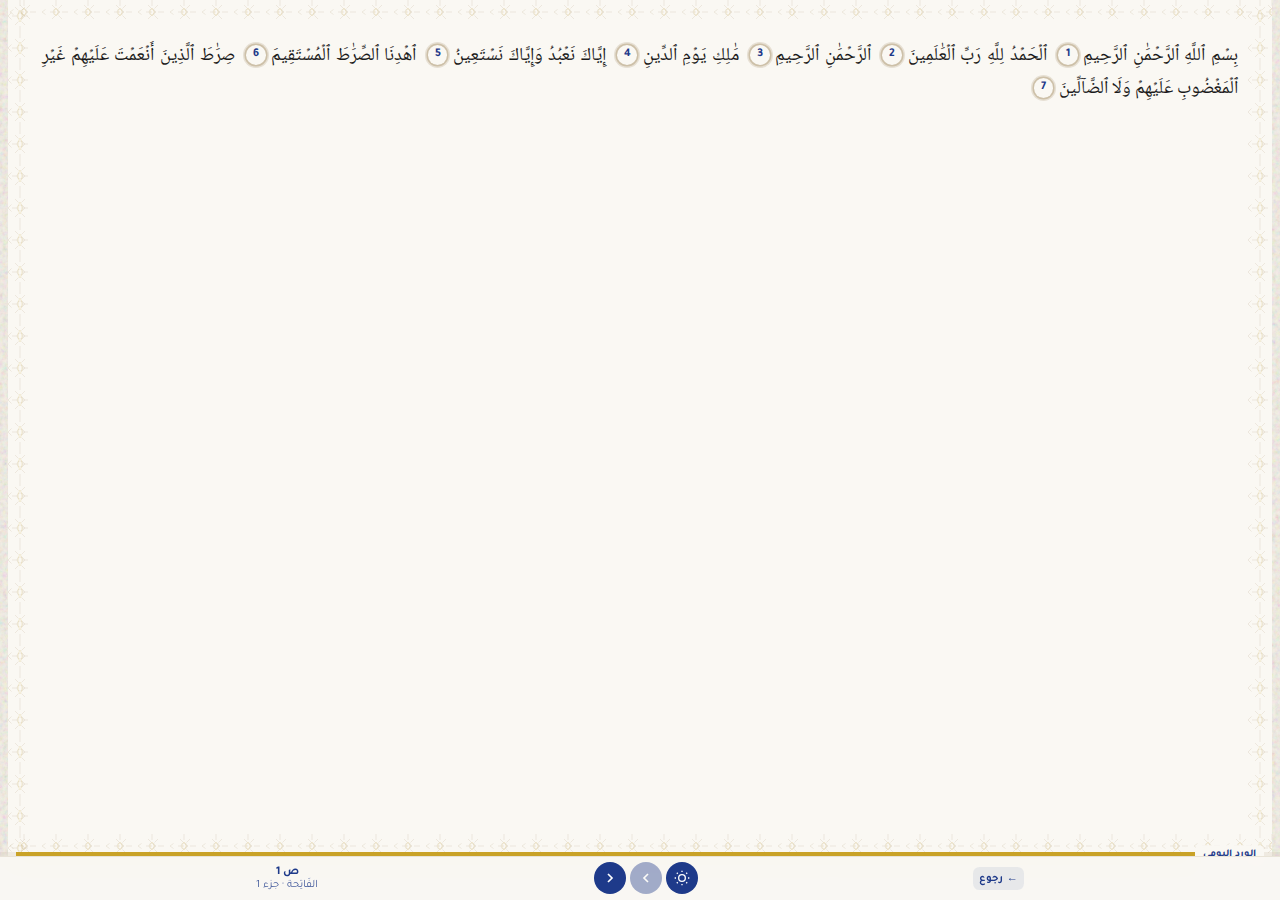
<file: quran.html>
<!DOCTYPE html>
<html lang="ar" dir="rtl">
<head>
    <meta charset="UTF-8">
    <meta name="viewport" content="width=device-width, initial-scale=1.0, maximum-scale=1.0, user-scalable=no">
    <title>المصحف الإلكتروني | خُطىْ</title>
    <link href="https://fonts.googleapis.com/css2?family=Noto+Naskh+Arabic:wght@400;500;600;700&family=Tajawal:wght@400;500;700&display=swap" rel="stylesheet">
    <style>
        :root {
            --navy: #1e3a8a;
            --gold: #c9a227;
            --gold-light: #e6c84c;
            --cream: #f5f0e6;
            --paper: #faf8f3;
            --ink: #1a1a1a;
            --border-tan: #c4b59a;
            --verse-number: #1e3a8a;
            --highlight-gold: #b8860b;
        }

        /* الثيمات */
        [data-theme="cream"] {
            --navy: #1e3a8a;
            --gold: #c9a227;
            --gold-light: #e6c84c;
            --cream: #f5f0e6;
            --paper: #faf8f3;
            --ink: #1a1a1a;
            --border-tan: #c4b59a;
            --verse-number: #1e3a8a;
            --highlight-gold: #b8860b;
        }

        [data-theme="dark"] {
            --navy: #1e3a8a;
            --gold: #fbbf24;
            --gold-light: #fcd34d;
            --cream: #1f2937;
            --paper: #111827;
            --ink: #f3f4f6;
            --border-tan: #4b5563;
            --verse-number: #60a5fa;
            --highlight-gold: #d4a574;
        }

        [data-theme="green"] {
            --navy: #065f46;
            --gold: #059669;
            --gold-light: #10b981;
            --cream: #ecfdf5;
            --paper: #f0fdf4;
            --ink: #064e3b;
            --border-tan: #6ee7b7;
            --verse-number: #059669;
            --highlight-gold: #047857;
        }
        * { box-sizing: border-box; }
        body {
            margin: 0;
            font-family: 'Noto Naskh Arabic', 'Tajawal', serif;
            background: var(--cream);
            color: var(--ink);
            min-height: 100vh;
            overflow: hidden;
            -webkit-tap-highlight-color: transparent;
            touch-action: pan-y;
        }
        body::before {
            content: "";
            position: fixed;
            top: 0; left: 0; right: 0; bottom: 0;
            z-index: -1;
            opacity: 0.35;
            background-image: url("data:image/svg+xml,%3Csvg viewBox='0 0 256 256' xmlns='http://www.w3.org/2000/svg'%3E%3Cfilter id='n'%3E%3CfeTurbulence type='fractalNoise' baseFrequency='0.8' numOctaves='3' stitchTiles='stitch'/%3E%3C/filter%3E%3Crect width='100%25' height='100%25' filter='url(%23n)'/%3E%3C/svg%3E");
        }

        /* الفوتر - شريط سفلي رسمي بسيط */
        .app-footer {
            position: fixed;
            bottom: 0;
            left: 0;
            right: 0;
            z-index: 100;
            padding: 0.35rem 0.5rem;
            background: rgba(250,248,243,0.95);
            backdrop-filter: blur(10px);
            -webkit-backdrop-filter: blur(10px);
            border-top: 1px solid rgba(196,181,154,0.3);
        }
        .footer-inner {
            max-width: 768px;
            margin: 0 auto;
            display: flex;
            align-items: center;
            justify-content: space-between;
            gap: 0.35rem;
        }
        .back-link {
            display: inline-flex;
            align-items: center;
            padding: 0.25rem 0.4rem;
            color: var(--navy);
            text-decoration: none;
            font-family: 'Tajawal', sans-serif;
            font-weight: 700;
            font-size: 0.7rem;
            border-radius: 0.4rem;
            background: rgba(30,58,138,0.08);
        }
        .footer-meta {
            display: flex;
            flex-direction: column;
            align-items: center;
            gap: 0.05rem;
        }
        .page-indicator {
            font-family: 'Tajawal', sans-serif;
            font-size: 0.75rem;
            font-weight: 700;
            color: var(--navy);
        }
        .sura-juz {
            font-family: 'Tajawal', sans-serif;
            font-size: 0.7rem;
            color: var(--navy);
            opacity: 0.8;
        }
        .footer-nav {
            display: flex;
            align-items: center;
            gap: 0.25rem;
        }
        .nav-btn {
            width: 32px;
            height: 32px;
            border-radius: 50%;
            border: none;
            background: var(--navy);
            color: #fff;
            cursor: pointer;
            display: flex;
            align-items: center;
            justify-content: center;
            transition: transform 0.2s, opacity 0.2s;
        }
        .nav-btn:active { transform: scale(0.92); }
        .nav-btn:disabled { opacity: 0.4; cursor: not-allowed; }
        .nav-btn svg { width: 16px; height: 16px; }
        .nav-btn.next svg { transform: scaleX(-1); }

        /* زر تغيير الثيم */
        .theme-btn {
            width: 32px;
            height: 32px;
            border-radius: 50%;
            border: none;
            background: var(--navy);
            color: #fff;
            cursor: pointer;
            display: flex;
            align-items: center;
            justify-content: center;
            transition: transform 0.2s, opacity 0.2s;
            position: relative;
        }
        .theme-btn:active { transform: scale(0.92); }
        .theme-btn svg { width: 16px; height: 16px; }

        /* منطقة القراءة - كامل الشاشة بدون مشتتات */
        .reading-area {
            position: fixed;
            top: 0;
            left: 0;
            right: 0;
            bottom: 42px;
            display: flex;
            align-items: stretch;
            justify-content: stretch;
            padding: 0;
        }
        .page-view {
            position: relative;
            width: 100%;
            height: 100%;
            background: var(--paper);
            padding: 0.5rem 8px 0.5rem 8px;
            margin: 0 8px;
            overflow: hidden;
            display: flex;
            flex-direction: column;
        }
        /* نقوش إسلامية مصحفية - يمين ويسار */
        .page-view::before,
        .page-view::after {
            content: "";
            position: absolute;
            top: 0;
            bottom: 0;
            width: 24px;
            z-index: 0;
            opacity: 0.5;
            background-repeat: repeat-y;
            background-size: 24px 32px;
        }
        .page-view::before {
            right: 0;
            background-image: url("data:image/svg+xml,%3Csvg xmlns='http://www.w3.org/2000/svg' width='24' height='32' viewBox='0 0 24 32'%3E%3Cpath fill='none' stroke='%23c4b59a' stroke-width='0.5' d='M12 0v6M12 26v6M4 16h6M14 16h6M7 7l3.5 3.5M13.5 12.5l3.5 3.5M7 25l3.5-3.5M13.5 19.5l3.5-3.5M17 7l-3.5 3.5M3.5 12.5L0 16M17 25l-3.5-3.5M3.5 19.5L0 16'/%3E%3Ccircle cx='12' cy='16' r='3' fill='none' stroke='%23c4b59a' stroke-width='0.45'/%3E%3Cpath fill='none' stroke='%23c9a227' stroke-width='0.4' opacity='0.8' d='M12 10 Q16 16 12 22 Q8 16 12 10'/%3E%3C/svg%3E");
        }
        .page-view::after {
            left: 0;
            background-image: url("data:image/svg+xml,%3Csvg xmlns='http://www.w3.org/2000/svg' width='24' height='32' viewBox='0 0 24 32'%3E%3Cpath fill='none' stroke='%23c4b59a' stroke-width='0.5' d='M12 0v6M12 26v6M4 16h6M14 16h6M7 7l3.5 3.5M13.5 12.5l3.5 3.5M7 25l3.5-3.5M13.5 19.5l3.5-3.5M17 7l-3.5 3.5M3.5 12.5L0 16M17 25l-3.5-3.5M3.5 19.5L0 16'/%3E%3Ccircle cx='12' cy='16' r='3' fill='none' stroke='%23c4b59a' stroke-width='0.45'/%3E%3Cpath fill='none' stroke='%23c9a227' stroke-width='0.4' opacity='0.8' d='M12 10 Q16 16 12 22 Q8 16 12 10'/%3E%3C/svg%3E");
        }
        .ornament.ornament-top,
        .ornament.ornament-bottom {
            position: absolute;
            left: 0;
            right: 0;
            height: 24px;
            z-index: 0;
            opacity: 0.5;
            background-repeat: repeat-x;
            background-size: 32px 24px;
            background-image: url("data:image/svg+xml,%3Csvg xmlns='http://www.w3.org/2000/svg' width='32' height='24' viewBox='0 0 32 24'%3E%3Cpath fill='none' stroke='%23c4b59a' stroke-width='0.5' d='M16 0v6M16 24v6M10 12h6M22 12h6M12 5l3.5 3.5M16.5 9.5l3.5 3.5M12 19l3.5-3.5M16.5 14.5l3.5-3.5M22 5l-3.5 3.5M5.5 9.5L2 12M22 19l-3.5-3.5M5.5 14.5L2 12'/%3E%3Ccircle cx='16' cy='12' r='3' fill='none' stroke='%23c4b59a' stroke-width='0.45'/%3E%3Cpath fill='none' stroke='%23c9a227' stroke-width='0.4' opacity='0.8' d='M16 8 Q20 12 16 16 Q12 12 16 8'/%3E%3C/svg%3E");
        }
        .ornament.ornament-top { top: 0; }
        .ornament.ornament-bottom { bottom: 0; }
        .page-view-inner {
            position: relative;
            z-index: 1;
            flex: 1;
            display: flex;
            flex-direction: column;
            padding: 32px 0;
            overflow: hidden;
        }
        .page-view-inner .page-content {
            padding: 0 26px;
        }
        .page-view .basmala,
        .page-view .page-content {
            position: relative;
            z-index: 1;
        }
        .page-view .basmala {
            text-align: center;
            font-size: clamp(0.85rem, 2.3vh, 1.05rem);
            line-height: 1.5;
            color: var(--ink);
            margin-bottom: 0.25rem;
            flex-shrink: 0;
        }
        .page-content {
            flex: 1;
            font-size: clamp(0.85rem, 2.3vh, 1.15rem);
            line-height: 1.8;
            text-align: justify;
            color: var(--ink);
            overflow: hidden;
        }
        .page-content .aya-wrap {
            display: inline;
        }
        .page-content .aya-wrap::after {
            content: "\00A0";
        }
        .aya-num {
            display: inline-flex;
            align-items: center;
            justify-content: center;
            min-width: 1.65em;
            height: 1.65em;
            line-height: 1;
            text-align: center;
            font-family: 'Tajawal', sans-serif;
            font-size: 0.65em;
            font-weight: 700;
            color: var(--verse-number);
            background: transparent;
            border: none;
            border-radius: 50%;
            margin-left: 0.35rem;
            margin-right: 0.35rem;
            vertical-align: middle;
            box-shadow: 0 0 0 1.5px rgba(196,181,154,0.75),
                        0 0 0 3px rgba(196,181,154,0.35);
        }

        /* تمييز لفظ الجلالة */
        .allah-highlight {
            color: #dc2626;
            font-weight: 600;
        }

        /* وضع التركيز العميق */
        .app-footer.auto-hide {
            transform: translateY(100%);
            transition: transform 0.3s ease;
        }
        .app-footer.auto-show {
            transform: translateY(0);
            transition: transform 0.3s ease;
        }

        
        /* شريط التقدم اليومي */
        .daily-progress-bar {
            position: fixed;
            top: auto;
            bottom: 42px;
            left: 0;
            right: 0;
            height: 6px;
            background: rgba(196,181,154,0.2);
            z-index: 99;
            transition: all 0.3s ease;
            display: flex;
            align-items: center;
            padding: 0 1rem;
        }
        .daily-progress-fill {
            height: 100%;
            background: var(--gold);
            transition: width 0.5s ease;
            border-radius: 0 3px 3px 0;
            flex: 1;
        }
        .daily-progress-label {
            position: absolute;
            right: 1rem;
            top: 50%;
            transform: translateY(-50%);
            font-family: 'Tajawal', sans-serif;
            font-size: 0.65rem;
            font-weight: 600;
            color: var(--navy);
            background: var(--paper);
            padding: 0.2rem 0.5rem;
            border-radius: 0.3rem;
            z-index: 1;
            white-space: nowrap;
        }

        /* انتقال الصفحات السلس */
        .page-view {
            opacity: 1;
            transform: translateX(0);
            transition: opacity 0.3s ease, transform 0.3s ease;
        }
        .page-view.page-transition-out {
            opacity: 0;
            transform: translateX(-20px);
        }
        .page-view.page-transition-in {
            opacity: 0;
            transform: translateX(20px);
        }
        .page-view.page-transition-in.active {
            opacity: 1;
            transform: translateX(0);
        }

        /* إشعارات الأزرار */
        .btn-tooltip {
            position: absolute;
            bottom: 100%;
            left: 50%;
            transform: translateX(-50%);
            background: var(--navy);
            color: white;
            padding: 0.4rem 0.8rem;
            border-radius: 0.4rem;
            font-family: 'Tajawal', sans-serif;
            font-size: 0.75rem;
            font-weight: 600;
            white-space: nowrap;
            opacity: 0;
            visibility: hidden;
            transition: all 0.3s ease;
            z-index: 1003;
            margin-bottom: 0.5rem;
            pointer-events: none;
        }
        .btn-tooltip.show {
            opacity: 1;
            visibility: visible;
        }
        .btn-tooltip::after {
            content: '';
            position: absolute;
            top: 100%;
            left: 50%;
            transform: translateX(-50%);
            border: 4px solid transparent;
            border-top-color: var(--navy);
        }
        /* تظليل الآية المحددة */
        .verse-highlighted {
            background: rgba(0, 0, 0, 0.08);
            border-radius: 0.25rem;
            padding: 0.1rem 0.2rem;
            margin: 0 -0.2rem;
        }
        [data-theme="dark"] .verse-highlighted {
            background: rgba(255, 255, 255, 0.1);
        }

        /* شريط الأزرار السريع */
        .verse-action-bar {
            position: fixed;
            bottom: -100%;
            left: 50%;
            transform: translateX(-50%);
            background: var(--paper);
            border: 1px solid var(--border-tan);
            border-radius: 2rem;
            padding: 0.5rem;
            display: flex;
            gap: 0.5rem;
            z-index: 1002;
            transition: bottom 0.3s ease;
            box-shadow: 0 -4px 20px rgba(0,0,0,0.15);
        }
        .verse-action-bar.show {
            bottom: 60px;
        }
        .action-btn {
            width: 32px;
            height: 32px;
            border-radius: 50%;
            border: none;
            background: var(--navy);
            color: white;
            cursor: pointer;
            display: flex;
            align-items: center;
            justify-content: center;
            transition: transform 0.2s, background 0.2s;
            font-size: 0.8rem;
        }
        .action-btn:hover {
            transform: scale(1.1);
            background: var(--gold);
        }
        .action-btn:active {
            transform: scale(0.95);
        }
        .action-btn svg {
            width: 14px;
            height: 14px;
        }
        /* نافذة التفسير المنبثقة */
        .verse-insight {
            position: fixed;
            bottom: -100%;
            left: 0;
            right: 0;
            background: var(--paper);
            border-top: 2px solid var(--border-tan);
            border-radius: 1rem 1rem 0 0;
            padding: 1.5rem;
            max-height: 60vh;
            overflow-y: auto;
            z-index: 1001;
            transition: bottom 0.3s ease;
            box-shadow: 0 -4px 20px rgba(0,0,0,0.1);
        }
        [data-theme="dark"] .verse-insight {
            background: #1f2937;
            border-top-color: #6b7280;
        }
        .verse-insight.show {
            bottom: 0;
        }
        .insight-header {
            display: flex;
            justify-content: space-between;
            align-items: center;
            margin-bottom: 1rem;
            padding-bottom: 0.5rem;
            border-bottom: 1px solid var(--border-tan);
        }
        [data-theme="dark"] .insight-header {
            border-bottom-color: #6b7280;
        }
        .insight-title {
            font-family: 'Tajawal', sans-serif;
            font-weight: 700;
            color: var(--navy);
            font-size: 0.9rem;
        }
        .insight-close {
            background: none;
            border: none;
            color: var(--navy);
            font-size: 1.5rem;
            cursor: pointer;
            padding: 0;
            width: 2rem;
            height: 2rem;
            display: flex;
            align-items: center;
            justify-content: center;
            border-radius: 50%;
            transition: background 0.2s;
        }
        .insight-close:hover {
            background: rgba(196,181,154,0.2);
        }
        .insight-content {
            font-family: 'Noto Naskh Arabic', serif;
            line-height: 1.8;
            color: var(--ink);
            font-size: 0.9rem;
        }
        .insight-verse {
            color: var(--navy);
            font-weight: 600;
            margin-bottom: 0.5rem;
            padding: 0.5rem;
            background: rgba(196,181,154,0.1);
            border-radius: 0.5rem;
        }
        [data-theme="dark"] .insight-verse {
            background: rgba(107,114,128,0.2);
        }
        .insight-actions {
            display: flex;
            gap: 0.5rem;
            margin-top: 1rem;
            padding-top: 1rem;
            border-top: 1px solid var(--border-tan);
        }
        [data-theme="dark"] .insight-actions {
            border-top-color: #6b7280;
        }
        .insight-action-btn {
            flex: 1;
            padding: 0.5rem;
            border: 1px solid var(--border-tan);
            background: var(--paper);
            color: var(--navy);
            border-radius: 0.5rem;
            font-family: 'Tajawal', sans-serif;
            font-size: 0.8rem;
            cursor: pointer;
            transition: all 0.2s;
        }
        [data-theme="dark"] .insight-action-btn {
            background: #374151;
            border-color: #6b7280;
            color: #f3f4f6;
        }
        .insight-action-btn:hover {
            background: var(--gold);
            color: white;
        }

        /* التحميل */
        .loading-state {
            display: flex;
            flex-direction: column;
            align-items: center;
            justify-content: center;
            min-height: 50vh;
            padding: 2rem;
            text-align: center;
        }
        .loading-state .spinner {
            width: 44px;
            height: 44px;
            border: 3px solid rgba(30,58,138,0.2);
            border-top-color: var(--navy);
            border-radius: 50%;
            animation: spin 0.7s linear infinite;
        }
        @keyframes spin { to { transform: rotate(360deg); } }
        .loading-state p {
            margin-top: 1rem;
            font-family: 'Tajawal', sans-serif;
            font-weight: 600;
            color: var(--navy);
        }
    </style>
</head>
<body>
    <!-- شريط التقدم اليومي -->
    <div class="daily-progress-bar" id="dailyProgressBar">
        <div class="daily-progress-fill" id="dailyProgressFill"></div>
        <div class="daily-progress-label">الورد اليومي</div>
    </div>

    <main class="reading-area" id="readingArea">
        <div class="loading-state" id="loadingState">
            <div class="spinner"></div>
            <p>جاري تحميل المصحف...</p>
        </div>
        <div class="page-view" id="pageView" style="display: none;">
            <div class="ornament ornament-top" aria-hidden="true"></div>
            <div class="ornament ornament-bottom" aria-hidden="true"></div>
            <div class="page-view-inner" id="pageViewInner"></div>
        </div>
    </main>

    <!-- نافذة التفسير المنبثقة -->
    <div class="verse-insight" id="verseInsight">
        <div class="insight-header">
            <div class="insight-title">تفسير الآية</div>
            <button class="insight-close" id="insightClose">×</button>
        </div>
        <div class="insight-content">
            <div id="insightText">جاري تحميل التفسير...</div>
        </div>
        <div class="insight-actions">
            <button class="insight-action-btn" id="copyVerseBtn">نسخ الآية</button>
            <button class="insight-action-btn" id="copyWithTafseerBtn">نسخ مع التفسير</button>
            <button class="insight-action-btn" id="shareWhatsAppBtn">مشاركة واتساب</button>
        </div>
    </div>

    <!-- شريط الأزرار السريع -->
    <div class="verse-action-bar" id="verseActionBar">
        <button class="action-btn" id="copyBtn" title="نسخ">
            <svg viewBox="0 0 24 24" fill="none" stroke="currentColor" stroke-width="2">
                <rect x="9" y="9" width="13" height="13" rx="2" ry="2"/>
                <path d="M5 15H4a2 2 0 01-2-2V4a2 2 0 012-2h9a2 2 0 012 2v1"/>
            </svg>
        </button>
        <button class="action-btn" id="tafseerBtn" title="تفسير">
            <svg viewBox="0 0 24 24" fill="none" stroke="currentColor" stroke-width="2">
                <path d="M2 3h6a4 4 0 014 4v14a3 3 0 00-3-3H2z"/>
                <path d="M22 3h-6a4 4 0 00-4 4v14a3 3 0 013-3h7z"/>
            </svg>
        </button>
        <button class="action-btn" id="favoriteBtn" title="المفضلة">
            <svg viewBox="0 0 24 24" fill="none" stroke="currentColor" stroke-width="2">
                <path d="M20.84 4.61a5.5 5.5 0 00-7.78 0L12 5.67l-1.06-1.06a5.5 5.5 0 00-7.78 7.78l1.06 1.06L12 21.23l7.78-7.78 1.06-1.06a5.5 5.5 0 000-7.78z"/>
            </svg>
        </button>
        <button class="action-btn" id="shareBtn" title="مشاركة واتساب">
            <svg viewBox="0 0 24 24" fill="none" stroke="currentColor" stroke-width="2">
                <path d="M17.472 14.382c-.297-.149-1.758-.867-2.03-.967-.273-.099-.471-.148-.67.15-.197.297-.767.966-.94 1.164-.173.199-.347.223-.644.075-.297-.15-1.255-.463-2.39-1.475-.883-.788-1.48-1.761-1.653-2.059-.173-.297-.018-.458.13-.606.134-.133.298-.347.446-.52.149-.174.198-.298.298-.497.099-.198.05-.371-.025-.52-.075-.149-.669-1.612-.916-2.207-.242-.579-.487-.5-.669-.51-.173-.008-.371-.01-.57-.01-.198 0-.52.074-.792.372-.272.297-1.04 1.016-1.04 2.479 0 1.462 1.065 2.875 1.213 3.074.149.198 2.096 3.2 5.077 4.487.709.306 1.262.489 1.694.625.712.227 1.36.195 1.871.118.571-.085 1.758-.719 2.006-1.413.248-.694.248-1.289.173-1.413-.074-.124-.272-.198-.57-.347m-5.421 7.403h-.004a9.87 9.87 0 01-5.031-1.378l-.361-.214-3.741.982.998-3.648-.235-.374a9.86 9.86 0 01-1.51-5.26c.001-5.45 4.436-9.884 9.888-9.884 2.64 0 5.122 1.03 6.988 2.898a9.825 9.825 0 012.893 6.994c-.003 5.45-4.437 9.884-9.885 9.884m8.413-18.297A11.815 11.815 0 0012.05 0C5.495 0 .16 5.335.157 11.892c0 2.096.547 4.142 1.588 5.945L.057 24l6.305-1.654a11.882 11.882 0 005.683 1.448h.005c6.554 0 11.89-5.335 11.893-11.893A11.821 11.821 0 0020.465 3.488"/>
            </svg>
        </button>
    </div>

    <footer class="app-footer" id="appFooter">
        <div class="footer-inner">
            <a href="index.html" class="back-link">← رجوع</a>
            <div class="footer-nav">
                <button type="button" class="theme-btn" id="themeBtn" title="تغيير الثيم">
                    <svg viewBox="0 0 24 24" fill="none" stroke="currentColor" stroke-width="2">
                        <circle cx="12" cy="12" r="5"/>
                        <path d="M12 1v2M12 21v2M4.22 4.22l1.42 1.42M18.36 18.36l1.42 1.42M1 12h2M21 12h2M4.22 19.78l1.42-1.42M18.36 5.64l1.42-1.42"/>
                    </svg>
                </button>
                <button type="button" class="nav-btn" id="btnPrev" title="السابقة">
                    <svg viewBox="0 0 24 24" fill="none" stroke="currentColor" stroke-width="2.5"><path d="M15 18l-6-6 6-6"/></svg>
                </button>
                <button type="button" class="nav-btn" id="btnNext" title="التالية">
                    <svg viewBox="0 0 24 24" fill="none" stroke="currentColor" stroke-width="2.5"><path d="M9 18l6-6-6-6"/></svg>
                </button>
            </div>
            <div class="footer-meta">
                <span class="page-indicator" id="pageIndicator">ص —</span>
                <span class="sura-juz" id="suraJuz"></span>
            </div>
        </div>
    </footer>

    <script>
        (function() {
            const STORAGE_KEY_PAGE = 'quran_last_page';
            const STORAGE_KEY_SURA = 'quran_last_sura_name';
            const STORAGE_KEY_THEME = 'quran_theme';
            const TOTAL_PAGES = 604;
            const BASMALA = 'بِسۡمِ ٱللَّهِ ٱلرَّحۡمَٰنِ ٱلرَّحِيمِ';
            const SWIPE_THRESHOLD = 60;

            const THEMES = ['cream', 'dark', 'green'];
            let currentThemeIndex = 0;

            let pagesMap = {};
            let currentPageNum = 1;
            let dailyStartPage = 1;
            let dailyPages = 22;
            let touchStartX = 0;

            const loadingState = document.getElementById('loadingState');
            const pageView = document.getElementById('pageView');
            const pageViewInner = document.getElementById('pageViewInner');
            const pageIndicator = document.getElementById('pageIndicator');
            const suraJuzEl = document.getElementById('suraJuz');
            const btnPrev = document.getElementById('btnPrev');
            const btnNext = document.getElementById('btnNext');
            const themeBtn = document.getElementById('themeBtn');
            const appFooter = document.getElementById('appFooter');
            const dailyProgressBar = document.getElementById('dailyProgressBar');
            const dailyProgressFill = document.getElementById('dailyProgressFill');
            const verseInsight = document.getElementById('verseInsight');
            const insightClose = document.getElementById('insightClose');
            const insightVerse = document.getElementById('insightVerse');
            const insightText = document.getElementById('insightText');
            const verseActionBar = document.getElementById('verseActionBar');
            const copyBtn = document.getElementById('copyBtn');
            const tafseerBtn = document.getElementById('tafseerBtn');
            const favoriteBtn = document.getElementById('favoriteBtn');
            const shareBtn = document.getElementById('shareBtn');
            const copyVerseBtn = document.getElementById('copyVerseBtn');
            const copyWithTafseerBtn = document.getElementById('copyWithTafseerBtn');
            const shareWhatsAppBtn = document.getElementById('shareWhatsAppBtn');

            // متغيرات وضع التركيز العميق
            let lastScrollTop = 0;
            let scrollTimeout;
            let isFooterVisible = true;

            // متغيرات التفسير
            let lastTapTime = 0;
            let tappedVerse = null;
            let currentVerseText = '';
            let currentVerseNumber = '';
            let currentTafseer = '';
            let currentSuraName = '';

            // وظيفة الإشعارات
            function showNotification(message, buttonElement) {
                // إزالة أي إشعارات سابقة
                const existingTooltip = document.querySelector('.btn-tooltip');
                if (existingTooltip) {
                    existingTooltip.remove();
                }
                
                // إنشاء الإشعار فوق الزر
                const tooltip = document.createElement('div');
                tooltip.className = 'btn-tooltip';
                tooltip.textContent = message;
                
                // إضافة الإشعار فوق الزر
                buttonElement.style.position = 'relative';
                buttonElement.appendChild(tooltip);
                
                // إظهار الإشعار
                setTimeout(() => {
                    tooltip.classList.add('show');
                }, 50);
                
                // إخفاء الإشعار بعد ثانية
                setTimeout(() => {
                    tooltip.classList.remove('show');
                    setTimeout(() => {
                        if (buttonElement.contains(tooltip)) {
                            buttonElement.removeChild(tooltip);
                        }
                    }, 300);
                }, 1000);
            }

            function loadTheme() {
                try {
                    const saved = localStorage.getItem(STORAGE_KEY_THEME);
                    if (saved && THEMES.includes(saved)) {
                        currentThemeIndex = THEMES.indexOf(saved);
                    } else {
                        currentThemeIndex = 0;
                    }
                } catch (_) {
                    currentThemeIndex = 0;
                }
                applyTheme();
            }

            function saveTheme() {
                try {
                    localStorage.setItem(STORAGE_KEY_THEME, THEMES[currentThemeIndex]);
                } catch (_) {}
            }

            function applyTheme() {
                document.body.setAttribute('data-theme', THEMES[currentThemeIndex]);
            }

            function switchTheme() {
                currentThemeIndex = (currentThemeIndex + 1) % THEMES.length;
                applyTheme();
                saveTheme();
            }

            // وضع التركيز العميق
            function initDeepFocusMode() {
                pageView.addEventListener('scroll', function() {
                    const currentScrollTop = pageView.scrollTop;
                    
                    if (currentScrollTop > lastScrollTop && currentScrollTop > 50) {
                        // التمرير لأسفل - إخفاء الفوتر
                        if (isFooterVisible) {
                            appFooter.classList.add('auto-hide');
                            appFooter.classList.remove('auto-show');
                            isFooterVisible = false;
                        }
                    } else if (currentScrollTop < lastScrollTop - 10) {
                        // التمرير لأعلى - إظهار الفوتر
                        if (!isFooterVisible) {
                            appFooter.classList.add('auto-show');
                            appFooter.classList.remove('auto-hide');
                            isFooterVisible = true;
                        }
                    }
                    
                    lastScrollTop = currentScrollTop;
                    
                    // إلغاء التايمر السابق
                    clearTimeout(scrollTimeout);
                    
                    // إخفاء الفوتر بعد التوقف عن التمرير
                    scrollTimeout = setTimeout(function() {
                        if (currentScrollTop > 50) {
                            appFooter.classList.add('auto-hide');
                            appFooter.classList.remove('auto-show');
                            isFooterVisible = false;
                        }
                    }, 2000);
                });
            }

            
            // تحديث شريط التقدم اليومي
            function updateDailyProgress() {
                const todayEnd = Math.min(dailyStartPage + dailyPages - 1, TOTAL_PAGES);
                const totalInPlan = todayEnd - dailyStartPage + 1;
                let done = 0;
                
                if (currentPageNum >= dailyStartPage && currentPageNum <= todayEnd) {
                    done = currentPageNum - dailyStartPage + 1;
                } else if (currentPageNum > todayEnd) {
                    done = totalInPlan;
                }
                
                const ratio = totalInPlan > 0 ? done / totalInPlan : 0;
                const percentage = ratio * 100;
                
                dailyProgressFill.style.width = percentage + '%';
                
                // اهتزاز عند إكمال الورد
                if (done === totalInPlan && navigator.vibrate) {
                    navigator.vibrate([200, 100, 200]);
                }
            }

            // التفسير اللحظي
            function showVerseInsight(verseText, verseNumber) {
                currentVerseText = verseText;
                currentVerseNumber = verseNumber;
                
                // محاكاة التفسير (يمكن استبداله ببيانات حقيقية)
                const tafseerTexts = [
                    "هذه الآية تتحدث عن أهمية الإيمان والعمل الصالح.",
                    "في هذه الآية بيان لرحمة الله الواسعة بعباده.",
                    "هذه الآية توضح الحكمة من خلق الإنسان والكون.",
                    "في هذه الآية دعوة للتأمل في آيات الله في الطبيعة.",
                    "هذه الآية ترشد إلى الصراط المستقيم وطرق الهداية."
                ];
                
                currentTafseer = tafseerTexts[Math.floor(Math.random() * tafseerTexts.length)];
                insightText.textContent = currentTafseer;
                
                verseInsight.classList.add('show');
            }

            function hideVerseInsight() {
                verseInsight.classList.remove('show');
                // لا إخفاء شريط الأزرار هنا
            }

            function showActionBar() {
                verseActionBar.classList.add('show');
            }

            function hideActionBar() {
                verseActionBar.classList.remove('show');
            }

            // وظائف الأزرار
            function copyVerse() {
                const fullText = `${currentSuraName} - الآية ${currentVerseNumber}: ${currentVerseText}`;
                navigator.clipboard.writeText(fullText).then(() => {
                    showNotification('تم النسخ', copyBtn);
                });
            }

            function copyWithTafseer() {
                const fullText = `${currentSuraName} - الآية ${currentVerseNumber}: ${currentVerseText}\n\nالتفسير: ${currentTafseer}`;
                navigator.clipboard.writeText(fullText).then(() => {
                    showNotification('تم النسخ', copyWithTafseerBtn);
                });
            }

            function shareWhatsApp() {
                const fullText = `${currentSuraName} - الآية ${currentVerseNumber}: ${currentVerseText}`;
                const whatsappUrl = `https://wa.me/?text=${encodeURIComponent(fullText)}`;
                window.open(whatsappUrl, '_blank');
                showNotification('تم المشاركة', shareBtn);
            }

            function shareWhatsAppWithTafseer() {
                const fullText = `${currentSuraName} - الآية ${currentVerseNumber}: ${currentVerseText}\n\nالتفسير: ${currentTafseer}`;
                const whatsappUrl = `https://wa.me/?text=${encodeURIComponent(fullText)}`;
                window.open(whatsappUrl, '_blank');
                showNotification('تم المشاركة', shareWhatsAppBtn);
            }

            function loadPlan() {
                try {
                    const saved = localStorage.getItem('quranPlanV3');
                    if (saved) {
                        const plan = JSON.parse(saved);
                        dailyPages = plan.dailyPages || 22;
                        const day = plan.currentDay || 1;
                        dailyStartPage = 1 + (day - 1) * dailyPages;
                    }
                } catch (_) {}
            }

            function savePosition(pageNum) {
                if (pageNum < 1 || pageNum > TOTAL_PAGES) return;
                localStorage.setItem(STORAGE_KEY_PAGE, String(pageNum));
                const verses = pagesMap[pageNum];
                if (verses && verses.length > 0) {
                    const name = verses[0].sura_name_ar ? verses[0].sura_name_ar.trim() : '';
                    if (name) localStorage.setItem(STORAGE_KEY_SURA, name);
                }
            }

            function getLastPage() {
                const p = parseInt(localStorage.getItem(STORAGE_KEY_PAGE), 10);
                return (p >= 1 && p <= TOTAL_PAGES) ? p : 1;
            }

            function buildPagesMap(data) {
                const byPage = {};
                data.forEach(function(aya) {
                    const p = aya.page;
                    if (!byPage[p]) byPage[p] = [];
                    byPage[p].push(aya);
                });
                Object.keys(byPage).forEach(function(p) {
                    byPage[p].sort(function(a, b) {
                        return (a.line_start - b.line_start) || (a.aya_no - b.aya_no);
                    });
                });
                return byPage;
            }

            function escapeHtml(s) {
                if (!s) return '';
                const div = document.createElement('div');
                div.textContent = s;
                return div.innerHTML;
            }

            /** إزالة رموز الوقف (عرض عربي U+FB00–FDFF) واختصارات الوقف في نهاية الآية (سم، سح، ضج...) */
            function cleanAyaText(text) {
                if (!text || typeof text !== 'string') return '';
                var out = '';
                for (var i = 0; i < text.length; i++) {
                    var code = text.charCodeAt(i);
                    if (code >= 0xFB00 && code <= 0xFDFF) continue;
                    if (code === 0x06DE || code === 0x0773 || code === 0x0774 || code === 0x06DD) continue;
                    out += text.charAt(i);
                }
                out = out.trim().replace(/\s+/g, ' ');
                out = out.replace(/\s*س\s*م\s*$/g, '').replace(/\s*س\s*ح\s*$/g, '').replace(/\s*ض\s*ج\s*$/g, '');
                out = out.replace(/\s*(?:سم|سح|ضج|قلي|صل)\s*$/g, '');
                return out.trim();
            }

            function highlightAllah(text) {
                return text.replace(/الله/g, '<span class="allah-highlight">الله</span>');
            }

            function renderCurrentPage() {
                const verses = pagesMap[currentPageNum];
                if (!verses || verses.length === 0) {
                    pageViewInner.innerHTML = '';
                    return;
                }

                const first = verses[0];
                const showBasmala = first.aya_no === 1 && first.sura_no > 1;
                
                // تخزين اسم السورة الحالي
                currentSuraName = first.sura_name_ar ? first.sura_name_ar.trim() : '';

                let html = '';
                if (showBasmala) {
                    html += '<p class="basmala">' + highlightAllah(escapeHtml(BASMALA)) + '</p>';
                }
                html += '<div class="page-content">';
                verses.forEach(function(v, index) {
                    const cleanText = cleanAyaText(v.aya_text);
                    const verseId = `verse-${currentPageNum}-${index}`;
                    html += '<span class="aya-wrap" id="' + verseId + '" data-verse="' + v.aya_no + '" data-text="' + escapeHtml(cleanText.substring(0, 100)) + '">' + 
                            highlightAllah(escapeHtml(cleanText)) + 
                            '<span class="aya-num">' + v.aya_no + '</span></span>';
                });
                html += '</div>';

                // إضافة تأثير الانتقال
                pageView.classList.add('page-transition-out');
                
                setTimeout(function() {
                    pageViewInner.innerHTML = html;
                    pageView.classList.remove('page-transition-out');
                    pageView.classList.add('page-transition-in');
                    
                    setTimeout(function() {
                        pageView.classList.add('active');
                    }, 50);
                    
                    setTimeout(function() {
                        pageView.classList.remove('page-transition-in', 'active');
                    }, 350);
                }, 300);

                // إضافة مستمع النقر المفرد للتفسير فقط
                setTimeout(function() {
                    const verseElements = pageViewInner.querySelectorAll('.aya-wrap');
                    verseElements.forEach(function(verse) {
                        verse.addEventListener('click', function(e) {
                            // نقر مفيد
                            e.preventDefault();
                            const verseNumber = this.getAttribute('data-verse');
                            const verseText = this.getAttribute('data-text');
                            
                            // تظليل الآية
                            if (tappedVerse && tappedVerse !== this) {
                                tappedVerse.classList.remove('verse-highlighted');
                            }
                            this.classList.add('verse-highlighted');
                            tappedVerse = this;
                            
                            // تخزين بيانات الآية الحالية
                            currentVerseText = verseText;
                            currentVerseNumber = verseNumber;
                            
                            // إظهار شريط الأزرار فقط
                            showActionBar();
                            
                            // إخفاء نافذة التفسير إذا كانت ظاهرة
                            hideVerseInsight();
                        });
                    });
                }, 400); // انتظار حتى يكتمل انتقال الصفحة
            }

            function updateUI() {
                pageIndicator.textContent = 'ص ' + currentPageNum;
                btnPrev.disabled = currentPageNum <= 1;
                btnNext.disabled = currentPageNum >= TOTAL_PAGES;

                var verses = pagesMap[currentPageNum];
                if (verses && verses.length > 0) {
                    var first = verses[0];
                    var suraName = first.sura_name_ar ? first.sura_name_ar.trim() : '';
                    var juz = first.jozz || first.juzz || '';
                    suraJuzEl.textContent = (suraName ? suraName + ' · ' : '') + (juz ? 'جزء ' + juz : '');
                } else {
                    suraJuzEl.textContent = '';
                }

                // تحديث شريط التقدم اليومي
                updateDailyProgress();

                const todayEnd = Math.min(dailyStartPage + dailyPages - 1, TOTAL_PAGES);
                if (currentPageNum === todayEnd + 1 && navigator.vibrate) {
                    navigator.vibrate([20, 50, 20]);
                }
            }

            function goToPage(pageNum) {
                if (pageNum < 1 || pageNum > TOTAL_PAGES) return;
                currentPageNum = pageNum;
                savePosition(currentPageNum);
                renderCurrentPage();
                updateUI();
            }

            function goPrev() {
                if (currentPageNum > 1) goToPage(currentPageNum - 1);
            }

            function goNext() {
                if (currentPageNum < TOTAL_PAGES) goToPage(currentPageNum + 1);
            }

            function onSwipe(deltaX) {
                if (deltaX > SWIPE_THRESHOLD) goPrev();
                else if (deltaX < -SWIPE_THRESHOLD) goNext();
            }

            pageView.addEventListener('touchstart', function(e) {
                touchStartX = (e.touches && e.touches[0]) ? e.touches[0].clientX : e.clientX;
            }, { passive: true });
            pageView.addEventListener('touchend', function(e) {
                const x = (e.changedTouches && e.changedTouches[0]) ? e.changedTouches[0].clientX : e.clientX;
                onSwipe(x - touchStartX);
            }, { passive: true });

            document.addEventListener('keydown', function(e) {
                if (e.key === 'ArrowRight') goPrev();
                else if (e.key === 'ArrowLeft') goNext();
            });

            fetch('assets/quran.json')
                .then(function(r) { return r.json(); })
                .then(function(data) {
                    loadPlan();
                    loadTheme();
                    pagesMap = buildPagesMap(data);
                    loadingState.style.display = 'none';
                    pageView.style.display = 'block';

                    currentPageNum = getLastPage();
                    renderCurrentPage();
                    updateUI();

                    // تهيئة الميزات الإبداعية
                    initDeepFocusMode();

                    // مستمعو الأحداث
                    btnPrev.addEventListener('click', goPrev);
                    btnNext.addEventListener('click', goNext);
                    themeBtn.addEventListener('click', switchTheme);
                    insightClose.addEventListener('click', hideVerseInsight);
                    
                    // أزرار شريط الأدوات
                    copyBtn.addEventListener('click', copyVerse);
                    tafseerBtn.addEventListener('click', function() {
                        hideActionBar(); // إخفاء شريط الأزرار
                        showVerseInsight(currentVerseText, currentVerseNumber); // إظهار نافذة التفسير
                    });
                    favoriteBtn.addEventListener('click', function() {
                        showNotification('تمت الإضافة', favoriteBtn);
                    });
                    shareBtn.addEventListener('click', shareWhatsApp);
                    
                    // أزرار نافذة التفسير
                    copyVerseBtn.addEventListener('click', copyVerse);
                    copyWithTafseerBtn.addEventListener('click', copyWithTafseer);
                    shareWhatsAppBtn.addEventListener('click', shareWhatsAppWithTafseer);
                    
                    // إغلاق التفسير عند النقر خارج النافذة
                    verseInsight.addEventListener('click', function(e) {
                        if (e.target === verseInsight) {
                            hideVerseInsight();
                        }
                    });
                    
                    // إغلاق شريط الأزرار عند النقر في أي مكان آخر
                    document.addEventListener('click', function(e) {
                        if (!verseActionBar.contains(e.target) && !e.target.closest('.aya-wrap') && !verseInsight.contains(e.target)) {
                            hideActionBar();
                            // إزالة التظليل عند إغلاق شريط الأزرار
                            if (tappedVerse) {
                                tappedVerse.classList.remove('verse-highlighted');
                                tappedVerse = null;
                            }
                        }
                    });
                })
                .catch(function(err) {
                    loadingState.innerHTML = '<p style="color:#b91c1c;">فشل تحميل المصحف. تأكد من وجود ملف assets/quran.json</p>';
                    console.error(err);
                });
        })();
    </script>
</body>
</html>
</file>
